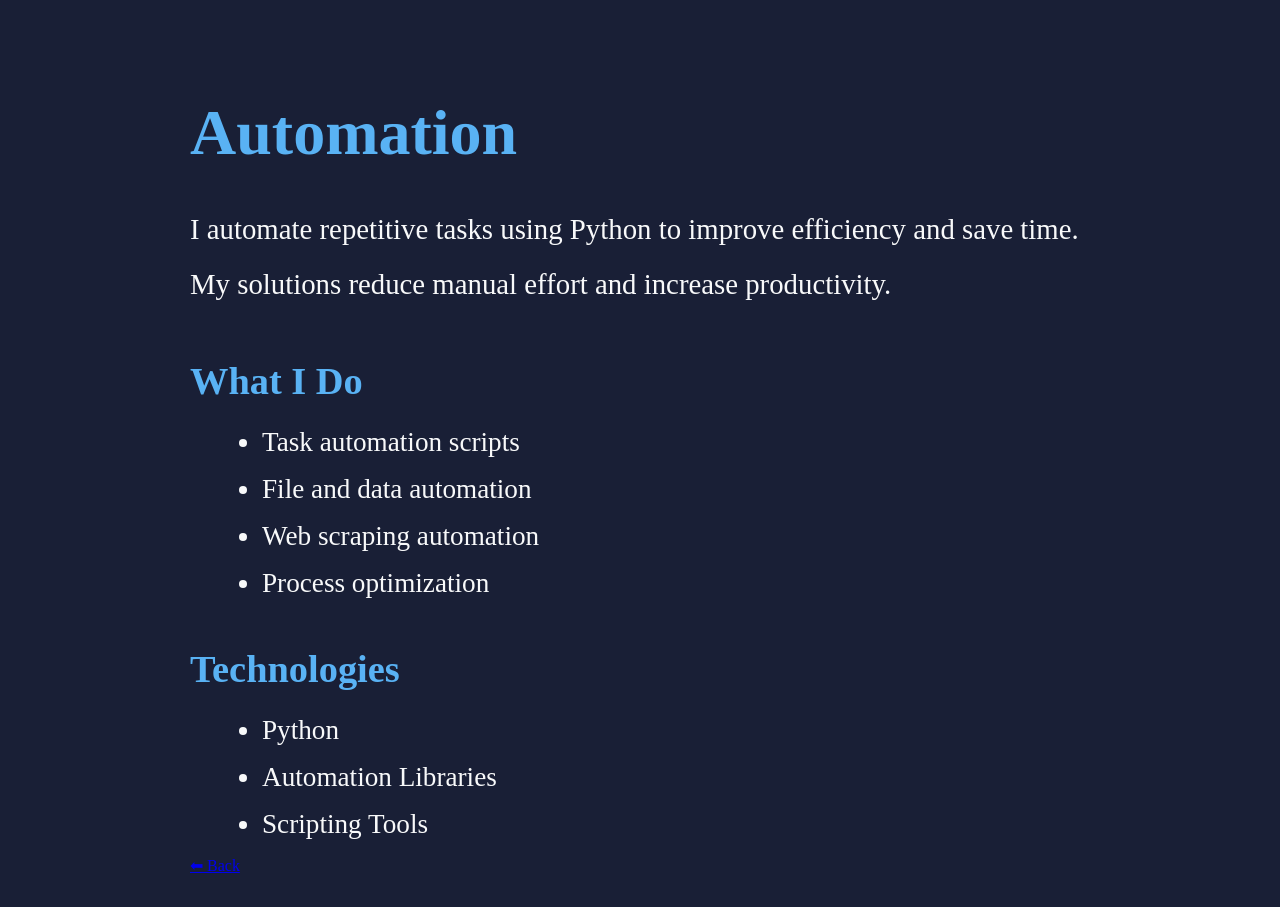
<file: code/auto.html>
<!DOCTYPE html>
<html>
<head>
    <title>Automation</title>
    <link rel="stylesheet" href="code.css">
</head>
<body>

<section class="service-page">

    <h1 class="service-title">Automation</h1>

    <p class="service-text">
        I automate repetitive tasks using Python to improve efficiency and save time.
        My solutions reduce manual effort and increase productivity.
    </p>

    <h2>What I Do</h2>
    <ul>
        <li>Task automation scripts</li>
        <li>File and data automation</li>
        <li>Web scraping automation</li>
        <li>Process optimization</li>
    </ul>

    <h2>Technologies</h2>
    <ul>
        <li>Python</li>
        <li>Automation Libraries</li>
        <li>Scripting Tools</li>
    </ul>

    <a href="index.html" class="btn back-btn">⬅ Back</a>

</section>

</body>
</html>
</file>
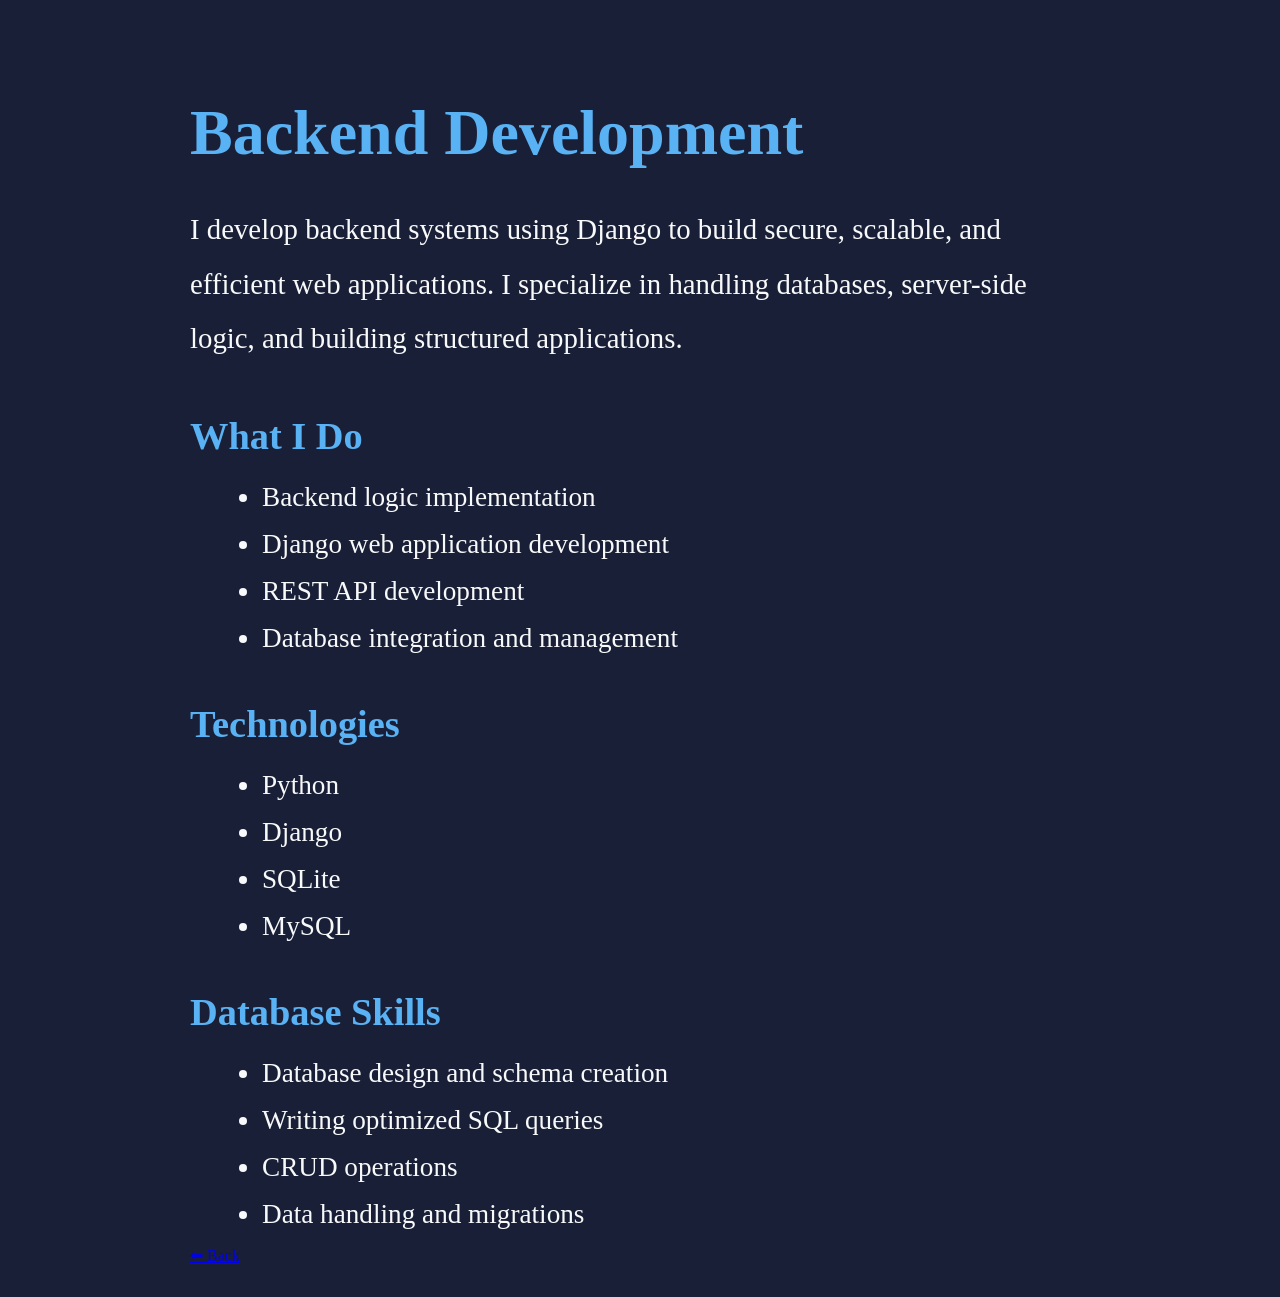
<file: code/backend.html>
<!DOCTYPE html>
<html>
<head>
    <title>Backend Development</title>
    <link rel="stylesheet" href="code.css">
</head>
<body>

<section class="service-page">

    <h1 class="service-title">Backend Development</h1>

    <p class="service-text">
        I develop backend systems using Django to build secure, scalable, and efficient web applications.
        I specialize in handling databases, server-side logic, and building structured applications.
    </p>

    <h2>What I Do</h2>
    <ul>
        <li>Backend logic implementation</li>
        <li>Django web application development</li>
        <li>REST API development</li>
        <li>Database integration and management</li>
    </ul>

    <h2>Technologies</h2>
    <ul>
        <li>Python</li>
        <li>Django</li>
        <li>SQLite</li>
        <li>MySQL</li>
    </ul>

    <h2>Database Skills</h2>
    <ul>
        <li>Database design and schema creation</li>
        <li>Writing optimized SQL queries</li>
        <li>CRUD operations</li>
        <li>Data handling and migrations</li>
    </ul>

    <a href="index.html" class="btn back-btn">⬅ Back</a>

</section>

</body>
</html>
</file>
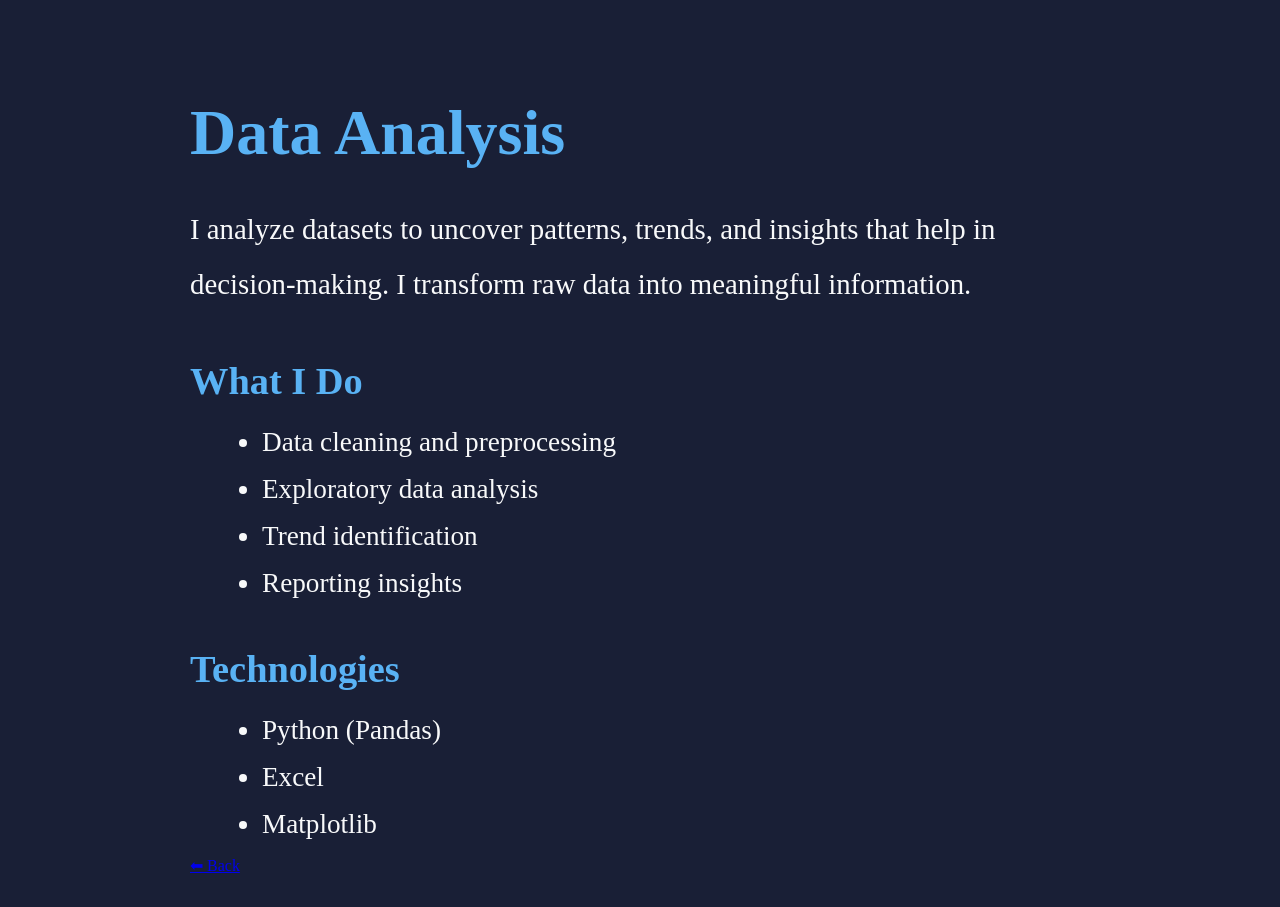
<file: code/data.html>
<!DOCTYPE html>
<html>
<head>
    <title>Data Analysis</title>
    <link rel="stylesheet" href="code.css">
</head>
<body>

<section class="service-page">

    <h1 class="service-title">Data Analysis</h1>

    <p class="service-text">
        I analyze datasets to uncover patterns, trends, and insights that help in decision-making.
        I transform raw data into meaningful information.
    </p>

    <h2>What I Do</h2>
    <ul>
        <li>Data cleaning and preprocessing</li>
        <li>Exploratory data analysis</li>
        <li>Trend identification</li>
        <li>Reporting insights</li>
    </ul>

    <h2>Technologies</h2>
    <ul>
        <li>Python (Pandas)</li>
        <li>Excel</li>
        <li>Matplotlib</li>
    </ul>

    <a href="index.html" class="btn back-btn">⬅ Back</a>

</section>

</body>
</html>
</file>
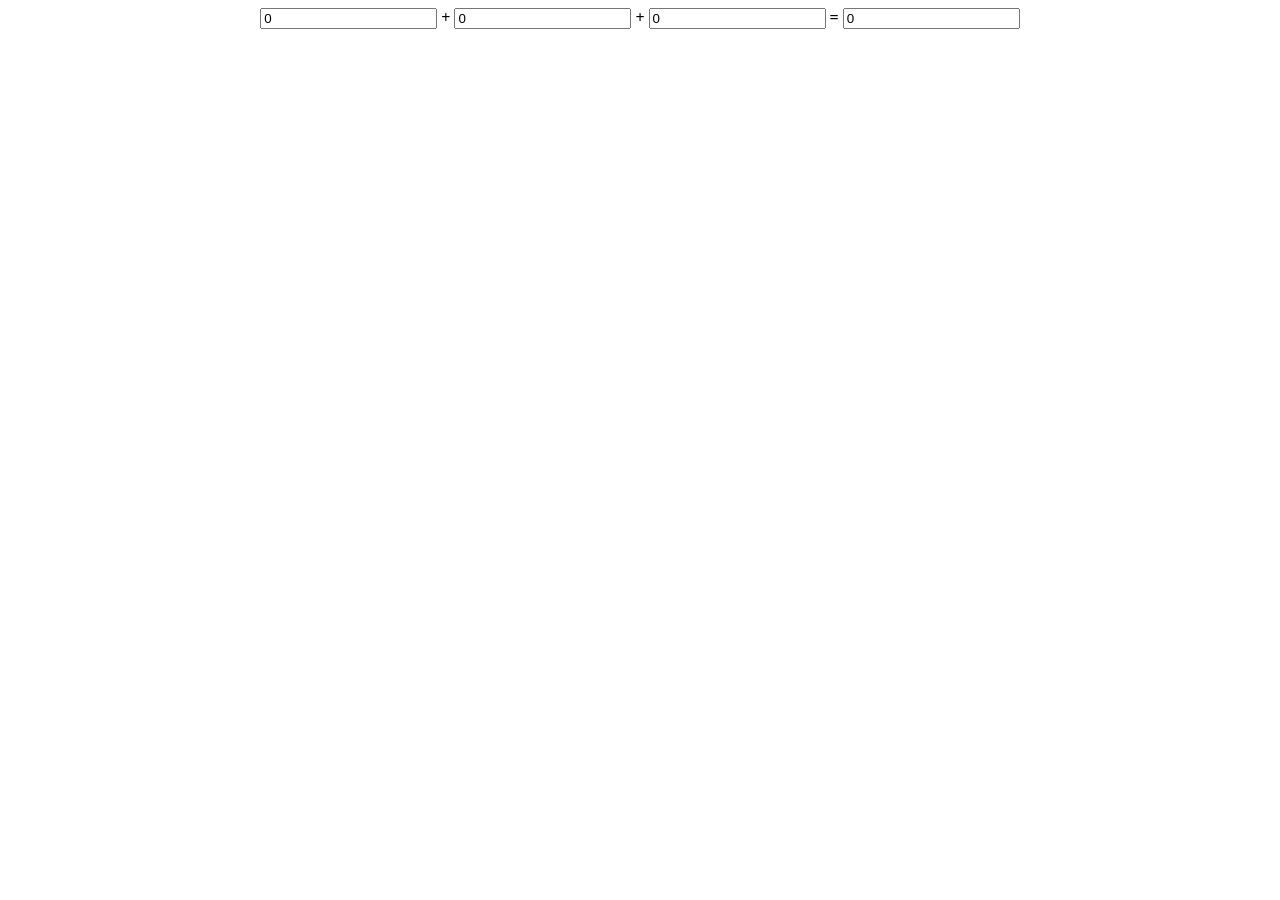
<file: code/js.html>
<!DOCTYPE html>
<html lang="en">		 	
  <head>
	<meta charset="UTF-8">
  </head>			
  <body align="center">
	<form oninput="res.value=+fn.value + +sn.value + +tn.value">
	  <input type="number" id="fn" value="0" title="First number">
	  <strong>+</strong>
	  <input type="number" id="sn" value="0" title="Second number">
	  <strong>+</strong>
	  <input type="number" id="tn" value="0" title="Third number">
	  <strong>=</strong>
	  <input type="number" id="res" value="0" title="Result">  
	</form> 	  
  </body>  
</html>
</file>
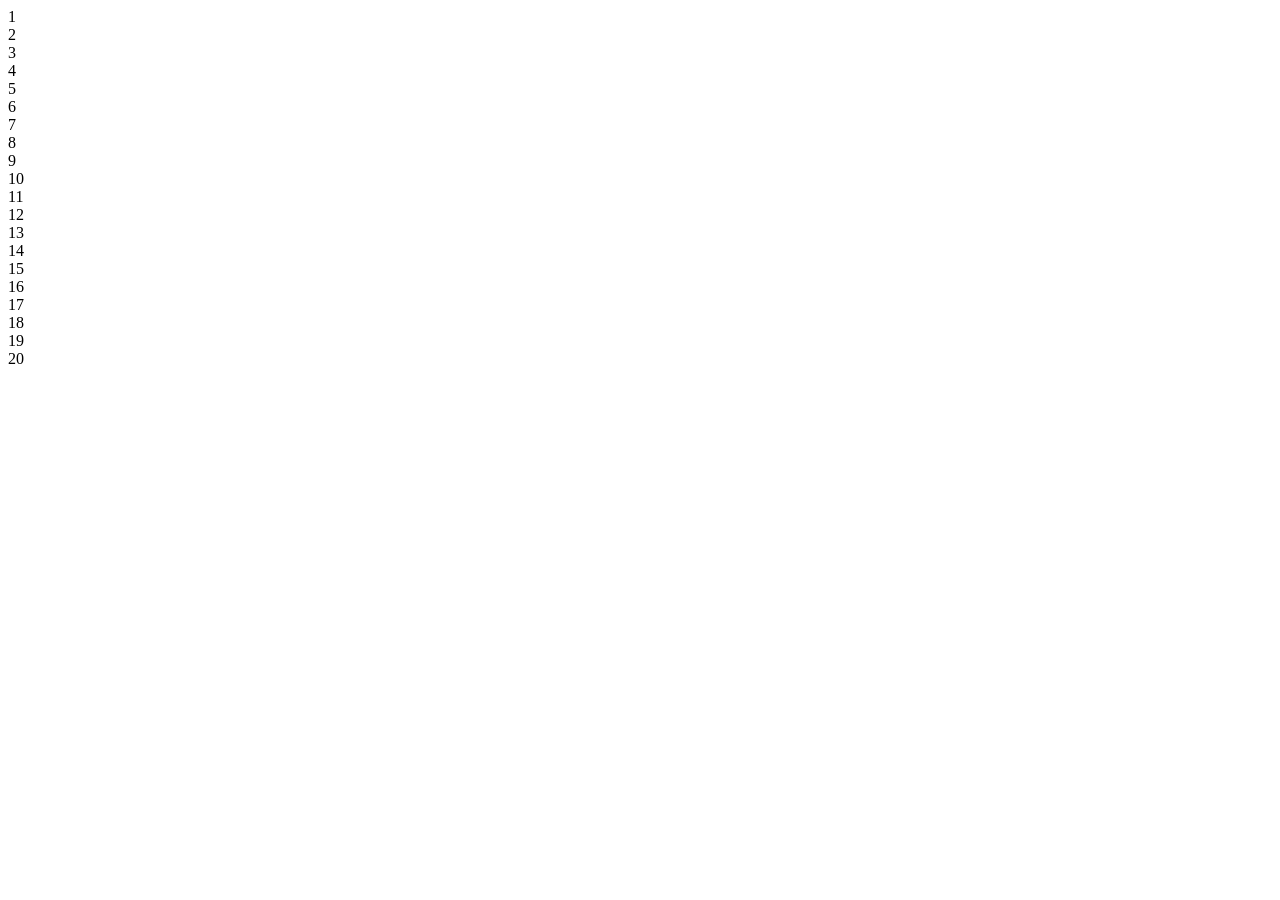
<file: code/js1.html>
<!DOCTYPE html>
<html lang="en">
<head>
    <meta charset="UTF-8">
    <meta name="viewport" content="width=device-width, initial-scale=1.0">
</head>
<body text-align="center">
    <script>
   let i = 1;
   do{
    document.writeln(i,"<br>");
    i++;
   }while(i<=20);
    </script>

</body>
</html>
</file>
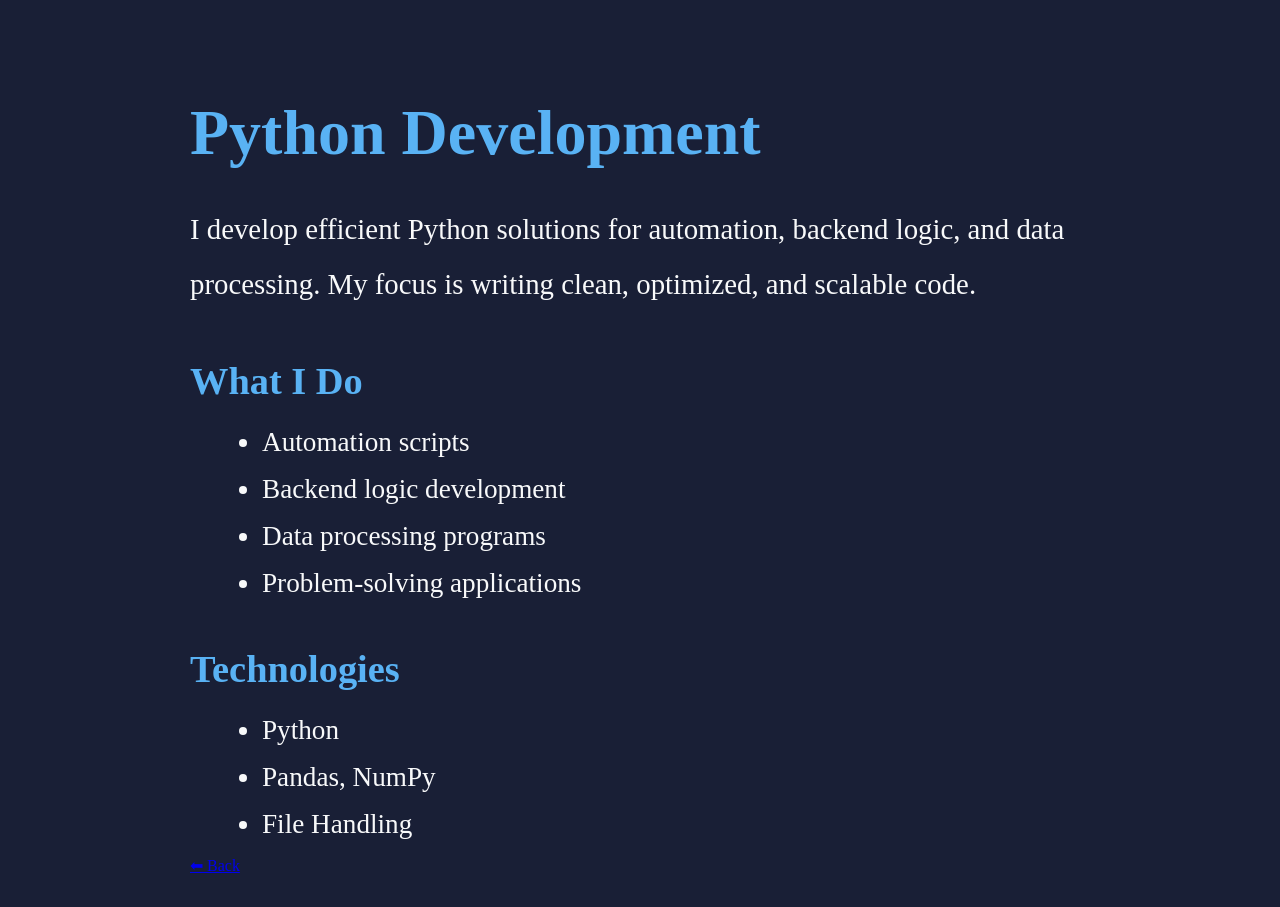
<file: code/python.html>
<!DOCTYPE html>
<html>
<head>
    <title>Python Development</title>
    <link rel="stylesheet" href="code.css">
</head>
<body>

<section class="service-page">

    <h1 class="service-title">Python Development</h1>

    <p class="service-text">
        I develop efficient Python solutions for automation, backend logic, and data processing.
        My focus is writing clean, optimized, and scalable code.
    </p>

    <h2>What I Do</h2>
    <ul>
        <li>Automation scripts</li>
        <li>Backend logic development</li>
        <li>Data processing programs</li>
        <li>Problem-solving applications</li>
    </ul>

    <h2>Technologies</h2>
    <ul>
        <li>Python</li>
        <li>Pandas, NumPy</li>
        <li>File Handling</li>
    </ul>

    <a href="index.html" class="btn back-btn">⬅ Back</a>

</section>

</body>
</html>
</file>
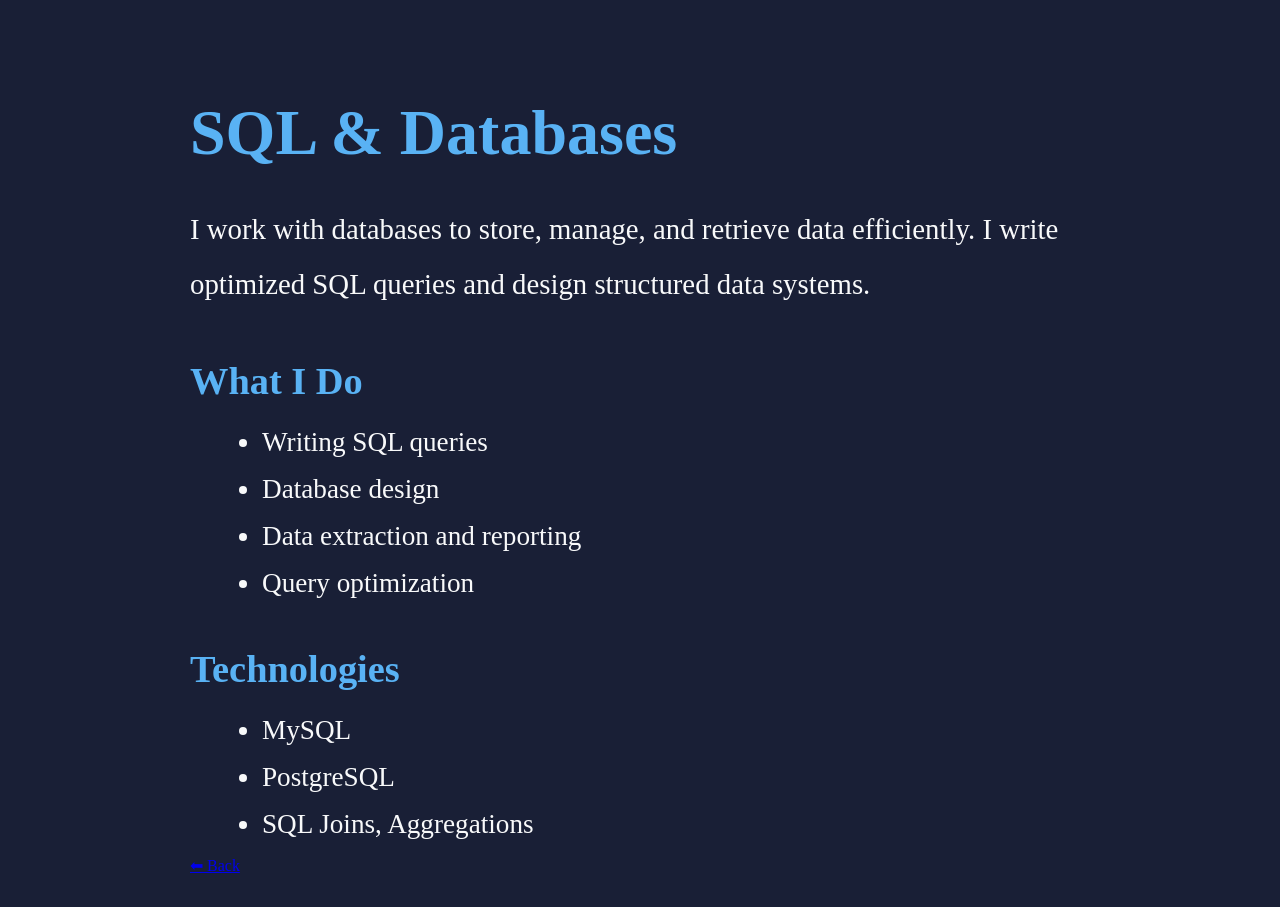
<file: code/sql.html>
<!DOCTYPE html>
<html>
<head>
    <title>SQL & Databases</title>
    <link rel="stylesheet" href="code.css">
</head>
<body>

<section class="service-page">

    <h1 class="service-title">SQL & Databases</h1>

    <p class="service-text">
        I work with databases to store, manage, and retrieve data efficiently.
        I write optimized SQL queries and design structured data systems.
    </p>

    <h2>What I Do</h2>
    <ul>
        <li>Writing SQL queries</li>
        <li>Database design</li>
        <li>Data extraction and reporting</li>
        <li>Query optimization</li>
    </ul>

    <h2>Technologies</h2>
    <ul>
        <li>MySQL</li>
        <li>PostgreSQL</li>
        <li>SQL Joins, Aggregations</li>
    </ul>

    <a href="index.html" class="btn back-btn">⬅ Back</a>

</section>

</body>
</html>
</file>
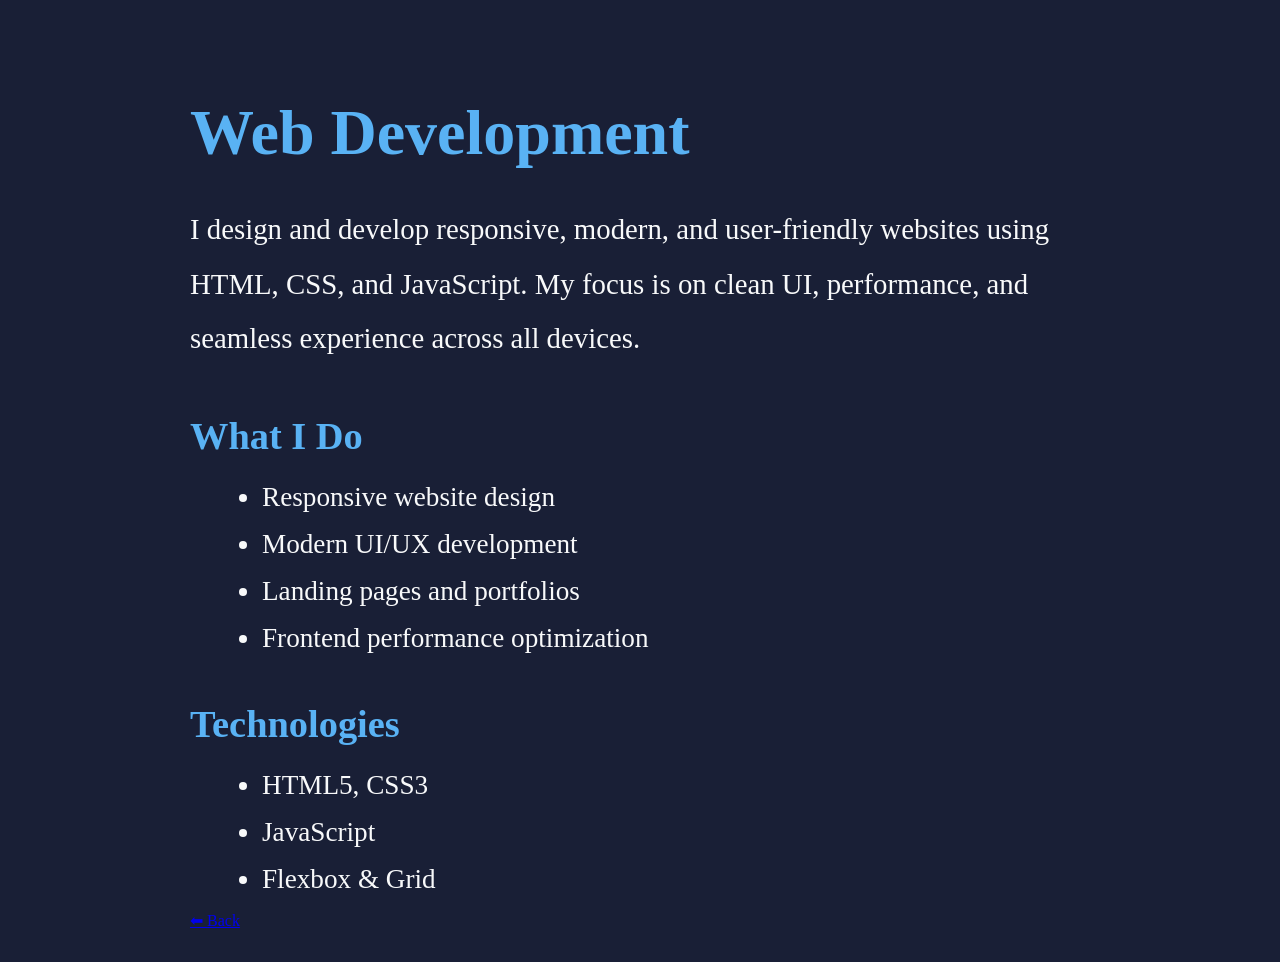
<file: code/web.html>
<!DOCTYPE html>
<html>
<head>
    <title>Web Development</title>
    <link rel="stylesheet" href="code.css">
</head>
<body>

<section class="service-page">

    <h1 class="service-title">Web Development</h1>
        <p class="service-text">
        I design and develop responsive, modern, and user-friendly websites using HTML, CSS, and JavaScript.
        My focus is on clean UI, performance, and seamless experience across all devices.
    </p>

    <h2>What I Do</h2>
    <ul>
        <li>Responsive website design</li>
        <li>Modern UI/UX development</li>
        <li>Landing pages and portfolios</li>
        <li>Frontend performance optimization</li>
    </ul>

    <h2>Technologies</h2>
    <ul>
        <li>HTML5, CSS3</li>
        <li>JavaScript</li>
        <li>Flexbox & Grid</li>
    </ul>

    <a href="index.html" class="btn back-btn">⬅ Back</a>

</section>

</body>
</html>
</file>
<file: code/code.css>
:root {
    --bg-color:#191f36;
    --snd-bf-color: #222645;
    --text-color: #F8F9FA;
    --main-color: #59b2f4;
}
body{
    background: var(--bg-color);
    color:var(--text-color);
}

.service-page {
    max-width: 900px;
    margin: 10rem auto;
    padding: 2rem;
}

.service-title {
    font-size: 4rem;
    color: var(--main-color);
    margin-bottom: 2rem;
    font-weight: 700;
}

/* Paragraph styling */
.service-text {
    font-size: 1.8rem;
    line-height: 1.9;
    margin-bottom: 3rem;

}

/* Headings */
.service-page h2 {
    font-size: 2.4rem;
    margin-top: 3rem;
    margin-bottom: 1.5rem;
    color: var(--main-color);
}
.service-page {
    max-width: 900px;
    margin: 10rem auto;
    padding: 2rem 0; /* remove side padding */
}
.service-page {
    max-width: 900px;
    margin: 6rem auto 2rem;  /* reduced top space */
    padding: 0;
}
/* List styling */
.service-page ul {
    margin-left: 2rem;
}

.service-page ul li {
    font-size: 1.7rem;
    margin: 1rem 0;
}

/* Back button spacing */
.back-btn {
    margin-top: 4rem;
}
</file>
